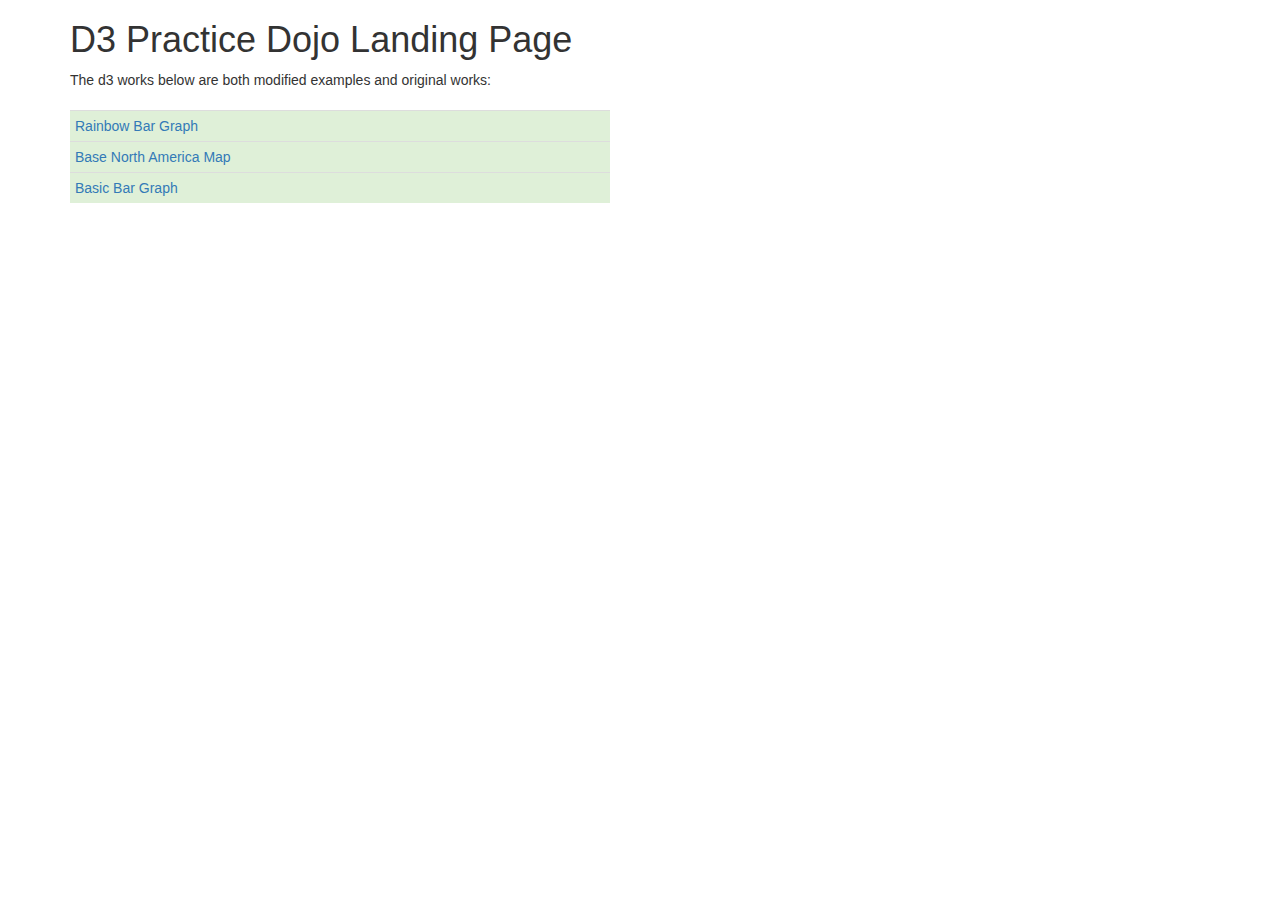
<file: index.html>
<!DOCTYPE html>
<html>
	<head>
		<title>Start3d</title>
		<link rel="stylesheet" href="https://maxcdn.bootstrapcdn.com/bootstrap/3.3.1/css/bootstrap.min.css">
	</head>
	<body>
		<div class="container">
			<div class="row col-md-6">
				<h1>D3 Practice Dojo Landing Page</h1>
				<div>The d3 works below are both modified examples and original works:</div>
				<br/>
				<table class="table table-striped table-hover table-condensed">
					<tr class="success">
						<td><a href="./rainbow_bar_graph/index.html">Rainbow Bar Graph</a></td>
					</tr>
					<tr class="success">
						<td><a href="./na_base_map/index.html">Base North America Map</a></td>
					</tr>
					<tr class="success">
						<td><a href="./basic_bar_graph/index.html">Basic Bar Graph</a></td>
					</tr>
				</table>
			</div>
		</div>
	</body>
</html>
</file>
